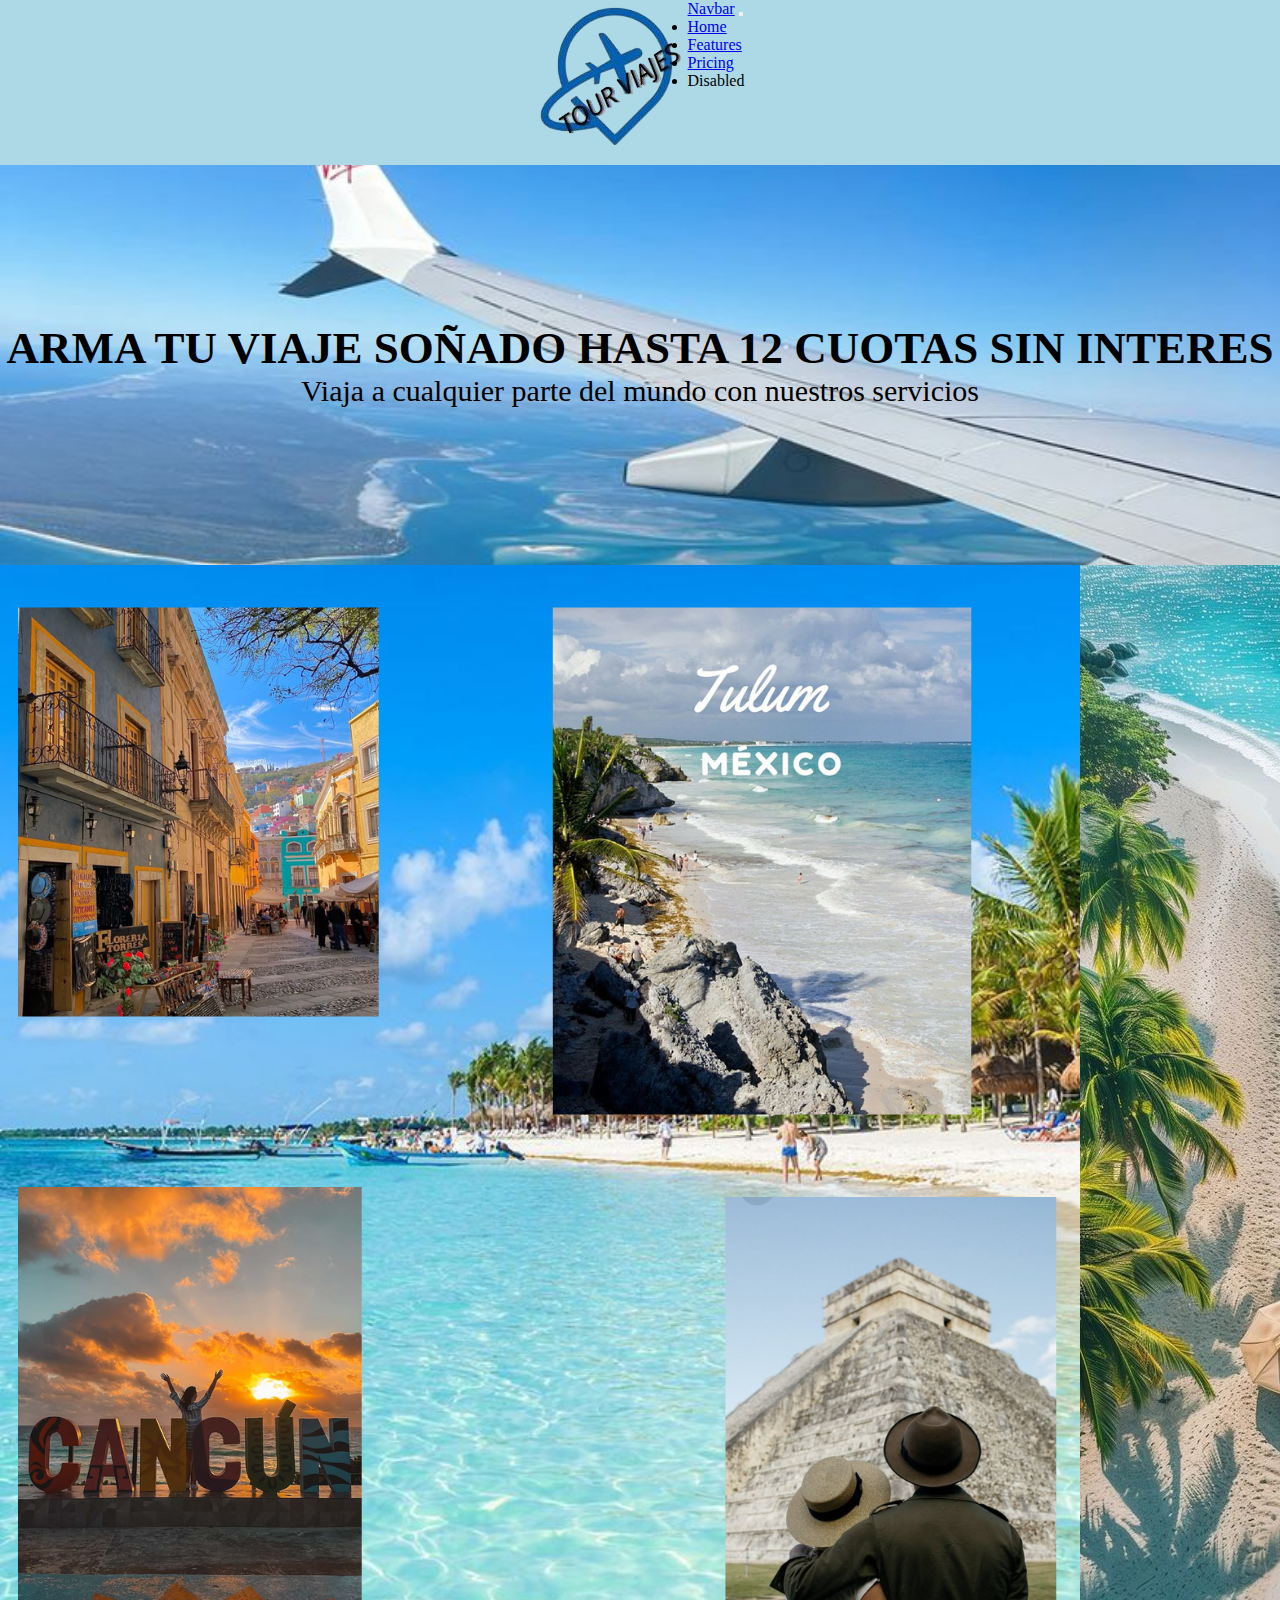
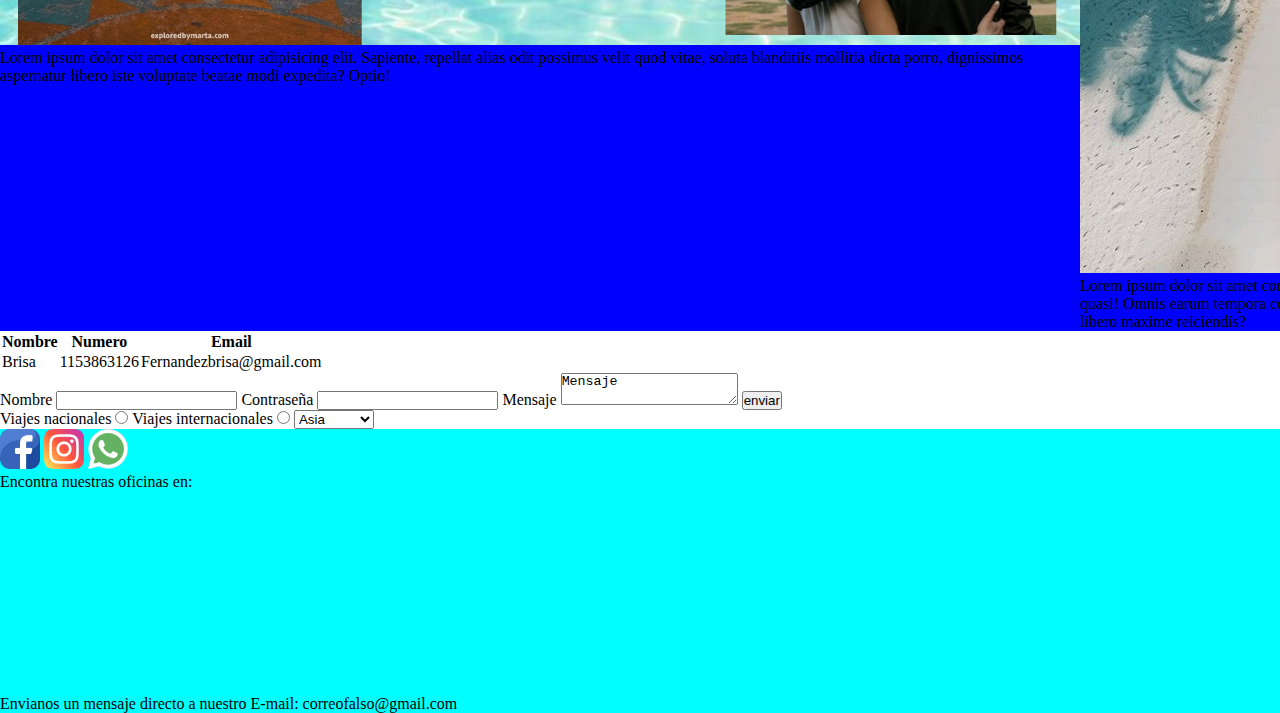
<file: index.html>
<!DOCTYPE html>
<html lang="en">
<head> 
    <meta charset="UTF-8">
    <meta name="viewport" content="width=device-width, initial-scale=1.0">
    <link rel="stylesheet" href="./css/style.css">
    <title>Tour Viajes</title>
    <link href="https://cdn.jsdelivr.net/npm/bootstrap@5.3.6/dist/css/bootstrap.min.css" rel="stylesheet" integrity="sha384-4Q6Gf2aSP4eDXB8Miphtr37CMZZQ5oXLH2yaXMJ2w8e2ZtHTl7GptT4jmndRuHDT" crossorigin="anonymous">
</head> <!-- El head es la parte que contiene los datos de la web -->
<body>
    <header> <!-- El HEADER es la parte de arriba de la pagina-->
        <div>
            <img src="./img/inicio/logo.png" alt="">
        </div>
        <div>
            <nav class="navbar navbar-expand-lg bg-body-tertiary">
    <div class="container-fluid">
        <a class="navbar-brand" href="#">Navbar</a>
        <button class="navbar-toggler" type="button" data-bs-toggle="collapse" data-bs-target="#navbarNav" aria-controls="navbarNav" aria-expanded="false" aria-label="Toggle navigation">
            <span class="navbar-toggler-icon"></span>
        </button>
        <div class="collapse navbar-collapse" id="navbarNav">
        <ul class="navbar-nav">
            <li class="nav-item">
                <a class="nav-link active" aria-current="page" href="#">Home</a>
            </li>
            <li class="nav-item">
                <a class="nav-link" href="#">Features</a>
            </li>
            <li class="nav-item">
                <a class="nav-link" href="#">Pricing</a>
            </li>
            <li class="nav-item">
                <a class="nav-link disabled" aria-disabled="true">Disabled</a>
            </li>
        </ul>
        </div>
    </div>
</nav>
        </div>
    </header>
    <main class="main-inicio">
        <section class="hero">
            <h2>ARMA TU VIAJE SOÑADO HASTA 12 CUOTAS SIN INTERES</h2>
            <p> Viaja a cualquier parte del mundo con nuestros servicios</p>
            <a href="./pages/paquetes.html"></a>
        </section>
        <section class="fotos-inicio">
            <div>
                <img src="./img/inicio/mexico inicio.png" alt="">
                <p>Lorem ipsum dolor sit amet consectetur adipisicing elit. Sapiente, repellat alias odit possimus velit quod vitae, soluta blanditiis mollitia dicta porro, dignissimos aspernatur libero iste voluptate beatae modi expedita? Optio!</p>
            </div>
            <div>
                <img src="./img/inicio/puerto rico.jpg" alt="">
                <p>Lorem ipsum dolor sit amet consectetur adipisicing elit. Exercitationem omnis voluptas animi? Modi, quibusdam quasi! Omnis earum tempora corrupti inventore nisi? Neque, qui. Assumenda excepturi cumque consequuntur libero maxime reiciendis?</p>
            </div>
        </section>
        <table class="tabla">
            <tr>
                <th>Nombre</th>
                <th>Numero</th>
                <th>Email</th>
            </tr>
            <tr>
                <td>Brisa</td>
                <td>1153863126</td>
                <td>Fernandezbrisa@gmail.com</td>
            </tr>
            
        </table> 
        <form action="/submit" method="post">
            <label for="nombre">Nombre</label>
            <input type="text" name="nombre" id="nombre">
            <label for="Contraseña">Contraseña</label>
            <input type="password" name="Contraseña" id="Contraseña">
            <label for="mensaje">Mensaje</label>
            <textarea name="mensaje" id="mensaje">Mensaje</textarea>
            <input type="submit" value="enviar" class="boton">
            <div>
                <label for="viajes nacionales">Viajes nacionales</label>
            <input type="radio" name="viajes nacionales" id="Viajes nacionales">
            <label for="viajes internacionales">Viajes internacionales</label>
            <input type="radio" name="viajes internacionales" id="viajes internacionales">
            <select name="tu destino" id="tu destino">
                <option value="asia">Asia</option>
                <option value="europa">Europa</option>
                <option value="argentina">Argentina</option>
            </select>
            </div>
            
        </form>
    </main>
    <footer>
        <a href="https://www.facebook.com/?locale=es_LA" target="_blank"><img src="./img/facebook.png" alt=""></a>
        <a href="https://www.instagram.com/" target="_blank"><img src="./img/instagram.png" alt=""></a>
        <a href="https://www.whatsapp.com/?lang=es_LA" target="_blank"><img src="./img/whatsapp.png" alt=""></a>  
        <section>
            <p>Encontra nuestras oficinas en:</p>
            <iframe src="https://www.google.com/maps/embed?pb=!1m18!1m12!1m3!1d26304.079022179278!2d-58.652426433367665!3d-34.502633854550155!2m3!1f0!2f0!3f0!3m2!1i1024!2i768!4f13.1!3m3!1m2!1s0x95bcbb4558d53941%3A0x4a50eedaa7f8f645!2sDon%20Torcuato%2C%20Provincia%20de%20Buenos%20Aires!5e0!3m2!1ses-419!2sar!4v1745980931974!5m2!1ses-419!2sar" width="600" height="450" style="border:0;" allowfullscreen="" loading="lazy" referrerpolicy="no-referrer-when-downgrade"></iframe>
            <p>Envianos un mensaje directo a nuestro E-mail: correofalso@gmail.com</p>
        </section>
    </footer>
    <script src="https://cdn.jsdelivr.net/npm/bootstrap@5.3.6/dist/js/bootstrap.bundle.min.js" integrity="sha384-j1CDi7MgGQ12Z7Qab0qlWQ/Qqz24Gc6BM0thvEMVjHnfYGF0rmFCozFSxQBxwHKO" crossorigin="anonymous"></script>
</body>
</html>
</file>
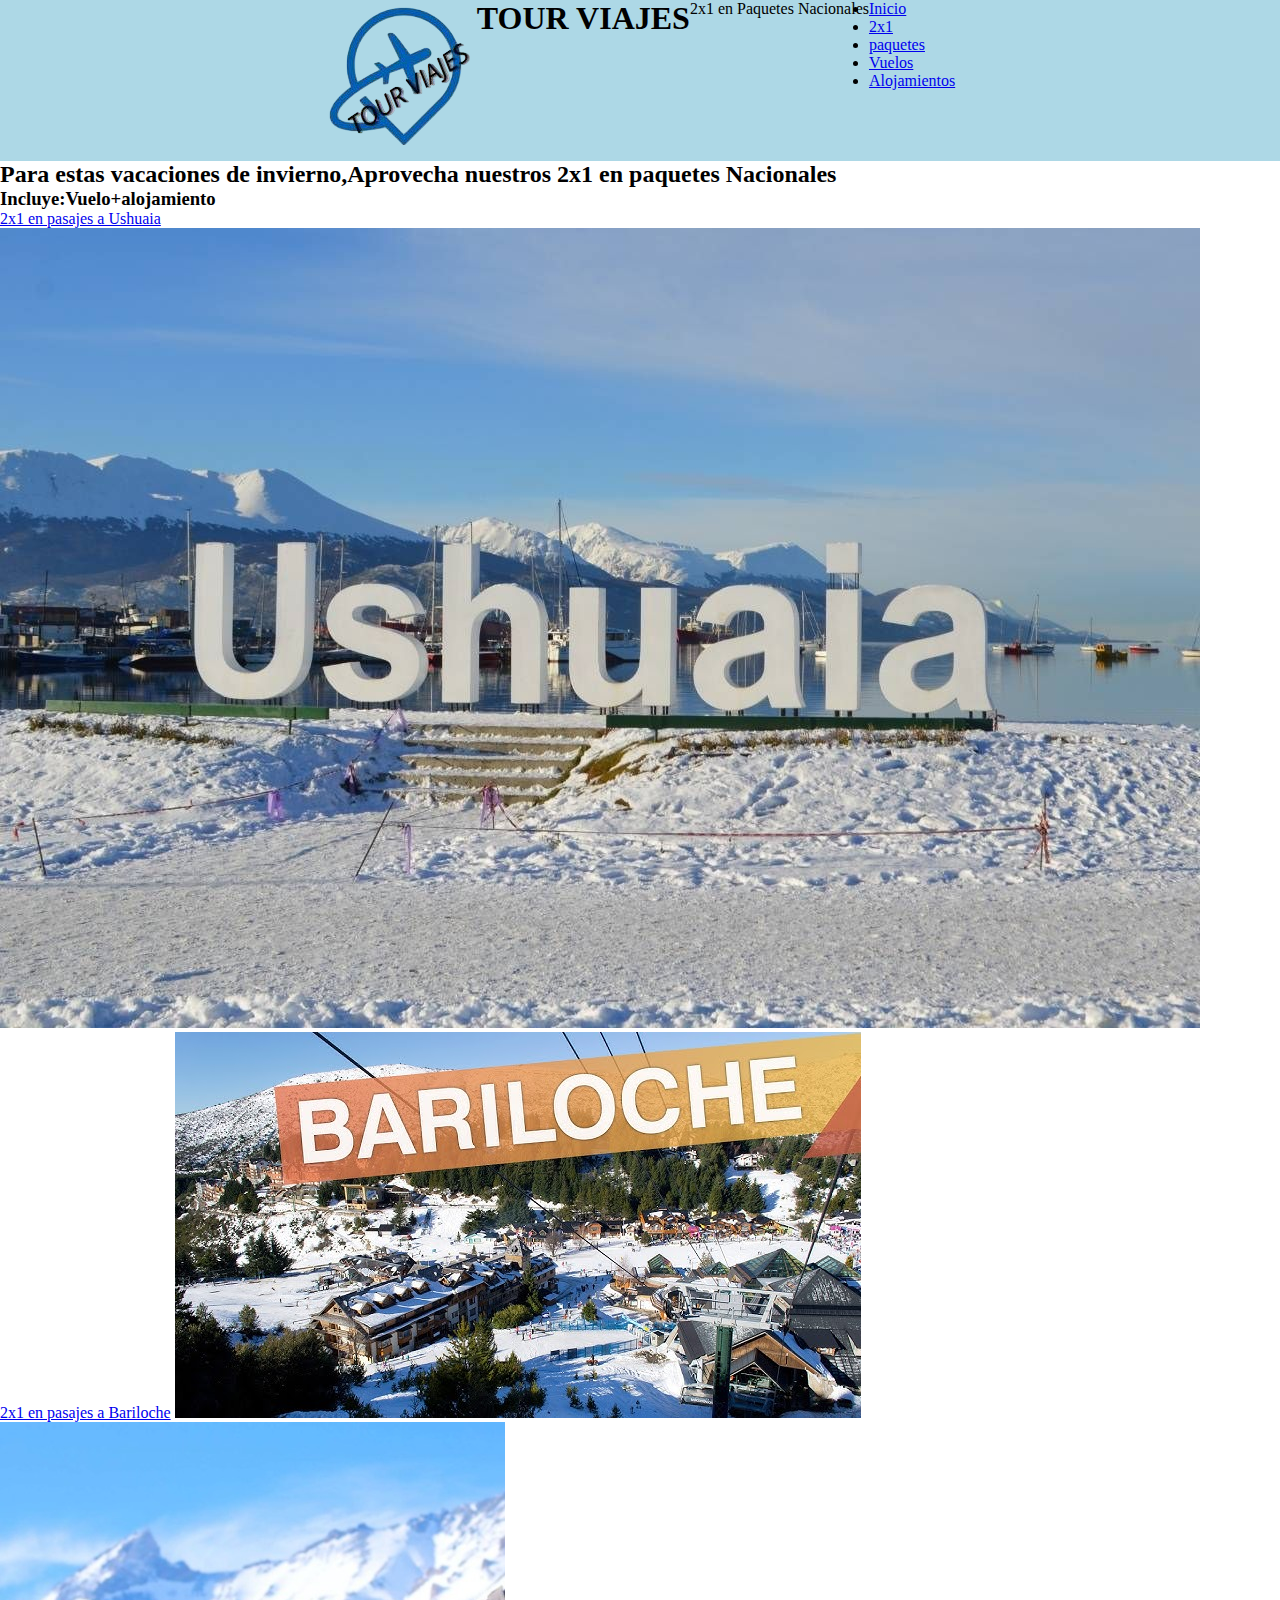
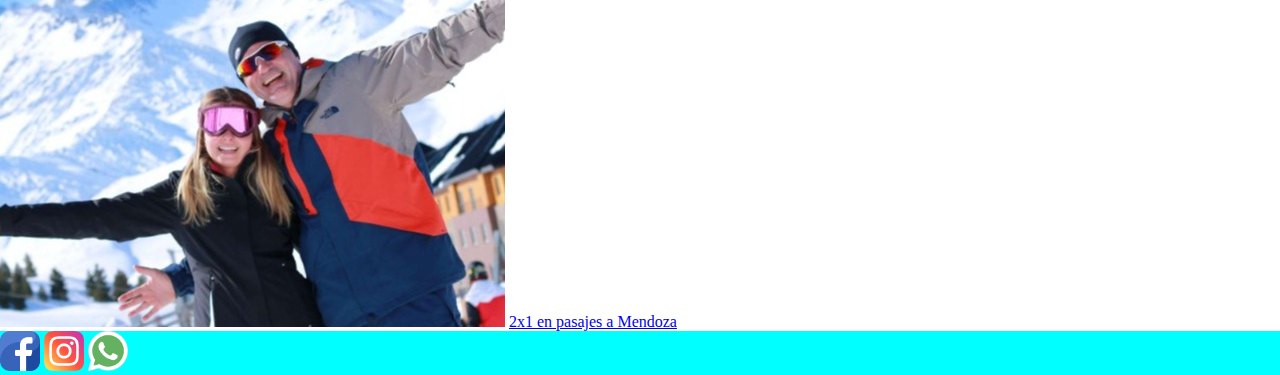
<file: pages/2x1.html>
<!DOCTYPE html>
<html lang="en">
<head>
    <meta charset="UTF-8">
    <meta name="viewport" content="width=device-width, initial-scale=1.0">
    <link rel="stylesheet" href="../css/style.css">
    <title>TOUR VIAJES</title>
</head>
<body>
    <header>
        <img src="../img/inicio/logo.png" alt="">
        <h1>TOUR VIAJES</h1>
        <p>2x1 en Paquetes Nacionales</p>
        <nav>
            <ul>
                <li>
                    <a href="../index.html" class="boton">Inicio</a>
                </li>
                <li>
                    <a href="#" class="boton">2x1</a>
                </li>
                <li>
                    <a href="./paquetes.html" class="boton">paquetes</a>
                </li>
                <li>
                    <a href="./vuelos.html" class="boton">Vuelos</a>
                </li>
                <li>
                    <a href="./alojamiento.html" class="boton">Alojamientos</a>
                </li>
            </ul>
        </nav>
    </header>
    <main>
        <section>
            <h2>Para estas vacaciones de invierno,Aprovecha nuestros 2x1 en paquetes Nacionales</h2>
            <h3>Incluye:Vuelo+alojamiento</h3>
        </section>
        <section>
            <a href="https://www.google.com.ar/maps/dir/Ushuaia" target="_blank">2x1 en pasajes a Ushuaia </a>
            <img src="../img/2x1/la-nieve-de-Ushuaia-2-terramar (1).jpg" alt="">
            <div>
                <a href="https://www.google.com.ar/maps/dir//Bariloche" target="_blank">2x1 en pasajes a Bariloche</a>
                <img src="../img/2x1/brc.jpg" alt="">
            </div>
        </section>
        <section>
            <img src="../img/2x1/mendoza.jpeg" alt="">
            <a href="https://www.google.com.ar/maps/place/Mendoza" target="_blank">2x1 en pasajes a Mendoza</a>
        </section>
    </main>
    <footer>
        <a href="https://www.facebook.com/?locale=es_LA" target="_blank"><img src="../img/facebook.png" alt=""></a>
        <a href="https://www.instagram.com/" target="_blank"><img src="../img/instagram.png" alt=""></a>
        <a href="https://www.whatsapp.com/?lang=es_LA" target="_blank"><img src="../img/whatsapp.png" alt=""></a>

    </footer>
</body>
</h
</file>
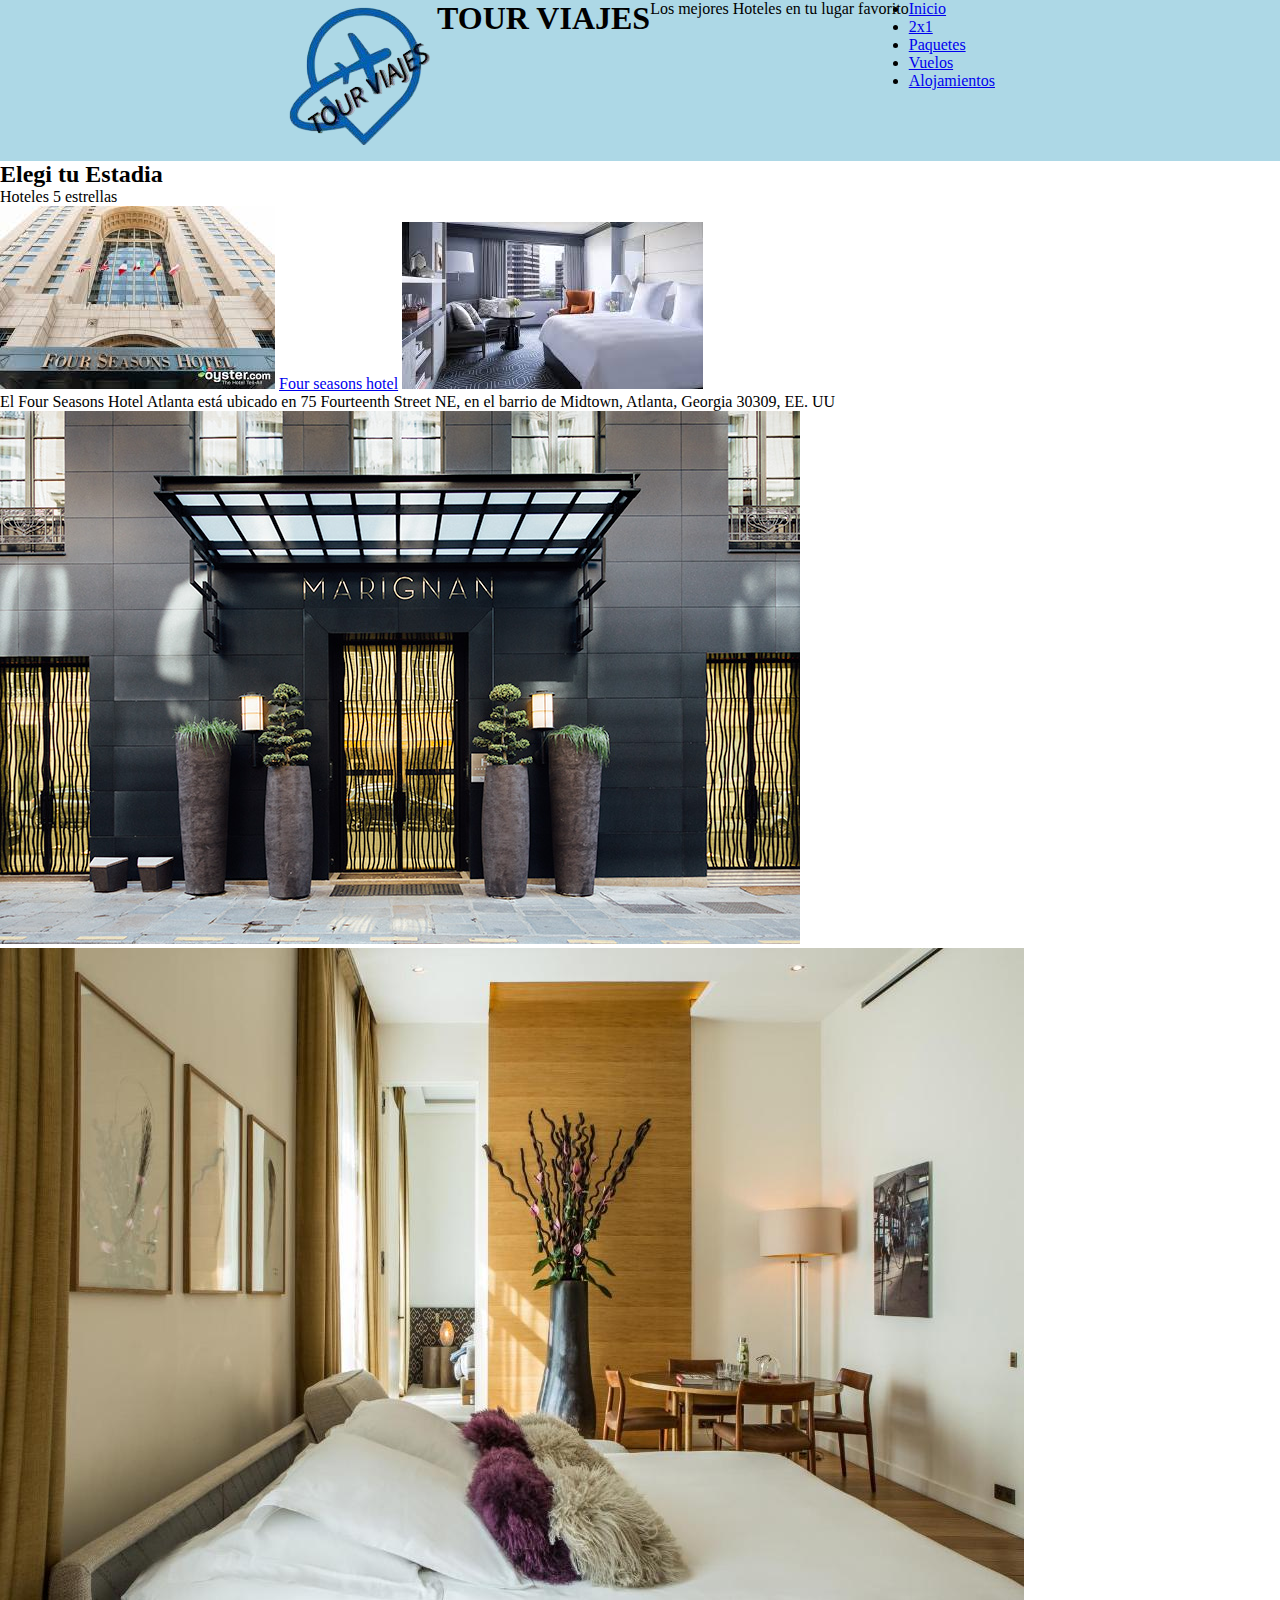
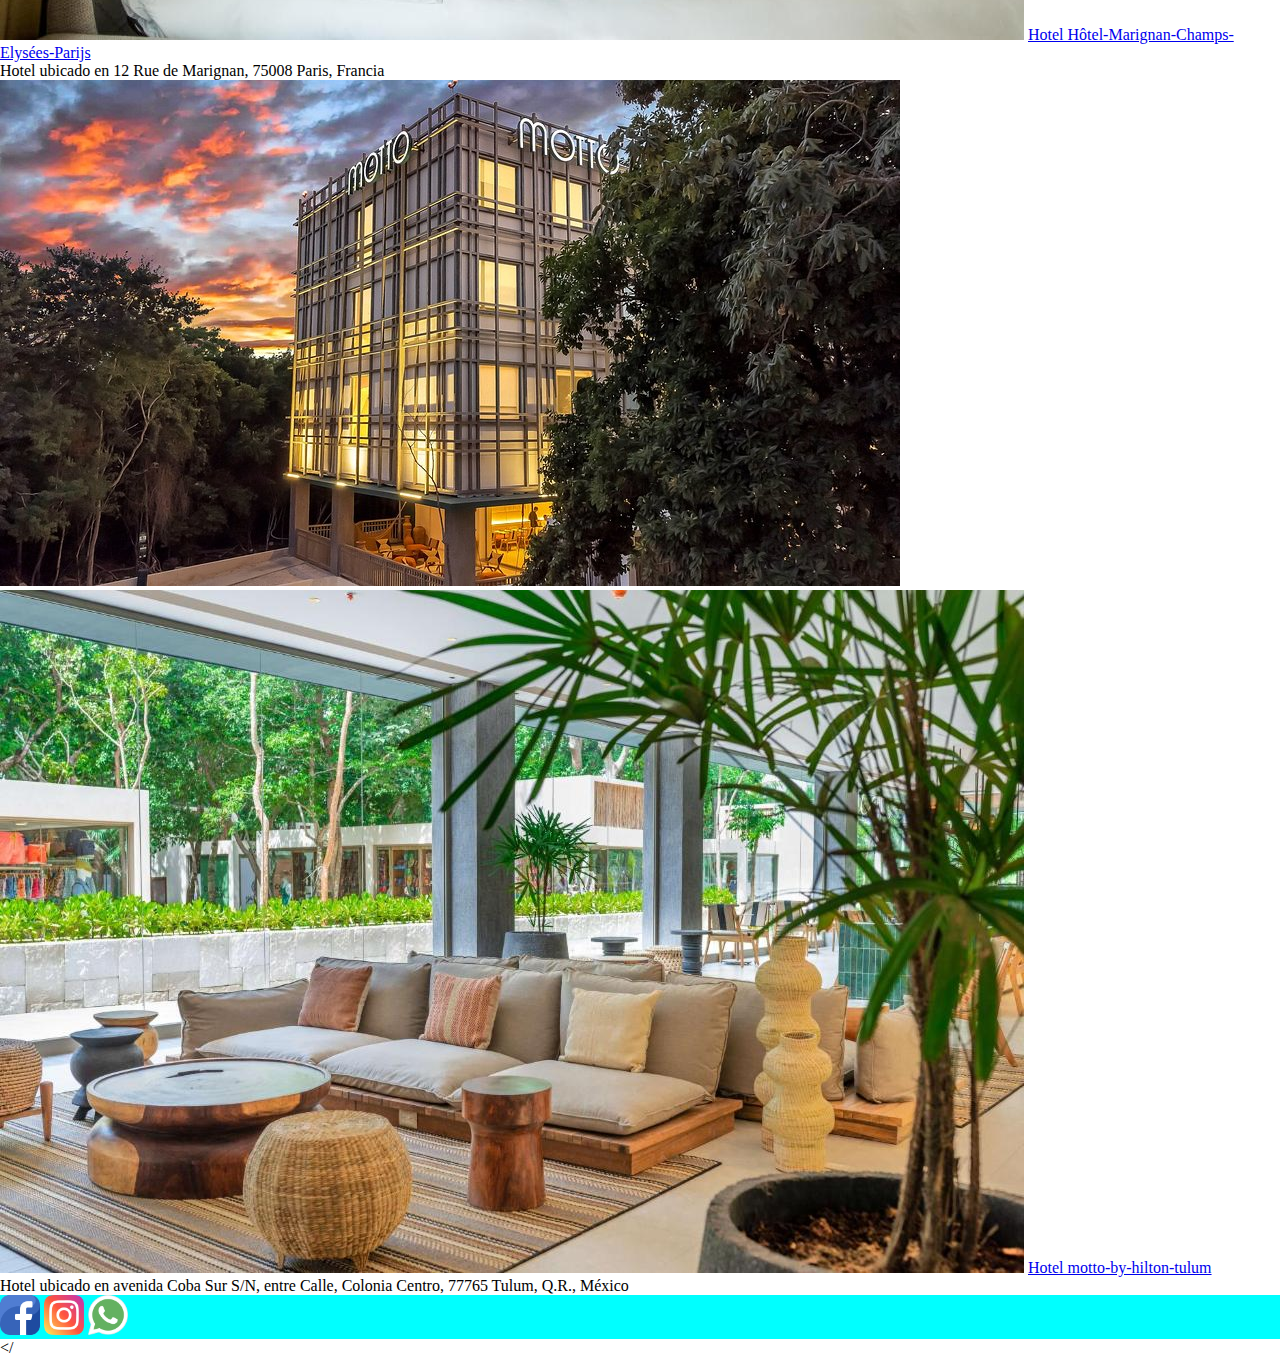
<file: pages/alojamiento.html>
<!DOCTYPE html>
<html lang="en">
<head>
    <meta charset="UTF-8">
    <meta name="viewport" content="width=device-width, initial-scale=1.0">
    <link rel="stylesheet" href="../css/style.css">
    <title>TOUR VIAJES</title>
</head>
<body>
    <header>
        <img src="../img/inicio/logo.png" alt="">
        <h1>TOUR VIAJES</h1>
        <p>Los mejores Hoteles en tu lugar favorito</p>
        <nav>
            <ul>
                <li>
                    <a href="../index.html" class="boton">Inicio</a>
                </li>
                <li>
                    <a href="./2x1.html" class="boton">2x1</a>
                </li>
                <li>
                    <a href="./paquetes.html" class="boton">Paquetes</a>
                </li>
                <li>
                    <a href="./vuelos.html" class="boton">Vuelos</a>
                </li>
                <li>
                    <a href="#" class="boton">Alojamientos</a>
                </li>
            </ul>
        </nav>
    </header>
    <main>
        <section>
                <div>
                        <h2>Elegi tu Estadia</h2>
                        <p>Hoteles 5 estrellas</p>
                        <img src="../img/alojamiento/hotel atlanta.jpg" alt="">
                        <a href="https://www.fourseasons.com/atlanta/" target="_blank"> Four seasons hotel</a>
                        <img src="../img/alojamiento/atlanta room.jpg" alt="">
                        <p>El Four Seasons Hotel Atlanta está ubicado en 75 Fourteenth Street NE, en el barrio de Midtown, Atlanta, Georgia 30309, EE. UU </p>
                </div>
        </section>
        <section>
            <img src="../img/alojamiento/Hôtel-Marignan-Champs-Elysées-Parijs.jpg" alt="">
            <img src="../img/alojamiento/paris room.jpg" alt="">
            <a href="https://www.hotelmarignanelyseesparis.com/en/" target="_blank">Hotel Hôtel-Marignan-Champs-Elysées-Parijs</a>
            <p>Hotel ubicado en 12 Rue de Marignan, 75008 Paris, Francia</p>
        </section>
        <section>
            <img src="../img/alojamiento/motto-by-hilton-tulum.jpg" alt="">
            <img src="../img/alojamiento/mexico room.jpg" alt="">
            <a href="https://www.hilton.com/en/locations/mexico/tulum/motto-by-hilton/" target="_blank">Hotel motto-by-hilton-tulum</a>
            <p>Hotel ubicado en avenida Coba Sur S/N, entre Calle, Colonia Centro, 77765 Tulum, Q.R., México</p>
        </section>
    </main>
    <footer>
        <a href="https://www.facebook.com/?locale=es_LA" target="_blank"><img src="../img/facebook.png" alt=""></a>
        <a href="https://www.instagram.com/" target="_blank"><img src="../img/instagram.png" alt=""></a>
        <a href="https://www.whatsapp.com/?lang=es_LA" target="_blank"><img src="../img/whatsapp.png" alt=""></a>

    </footer>
</body>
</
</file>
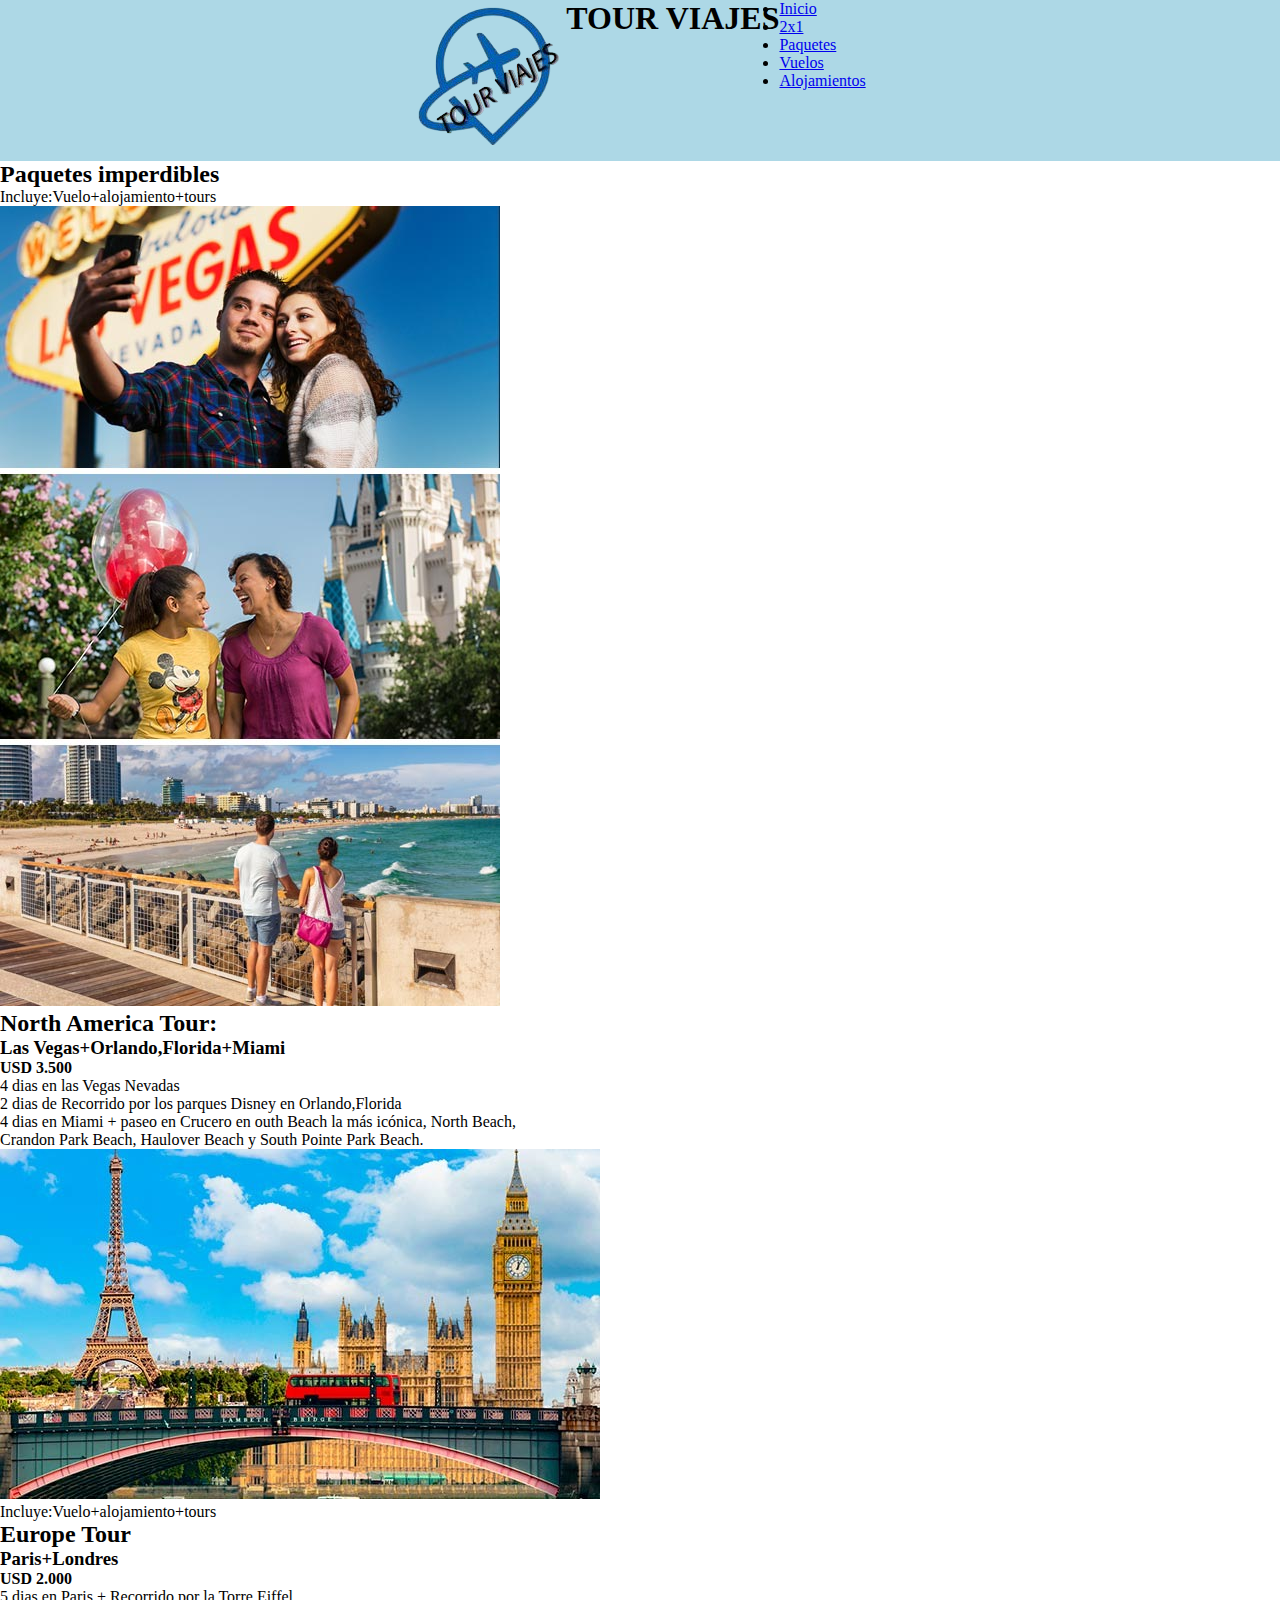
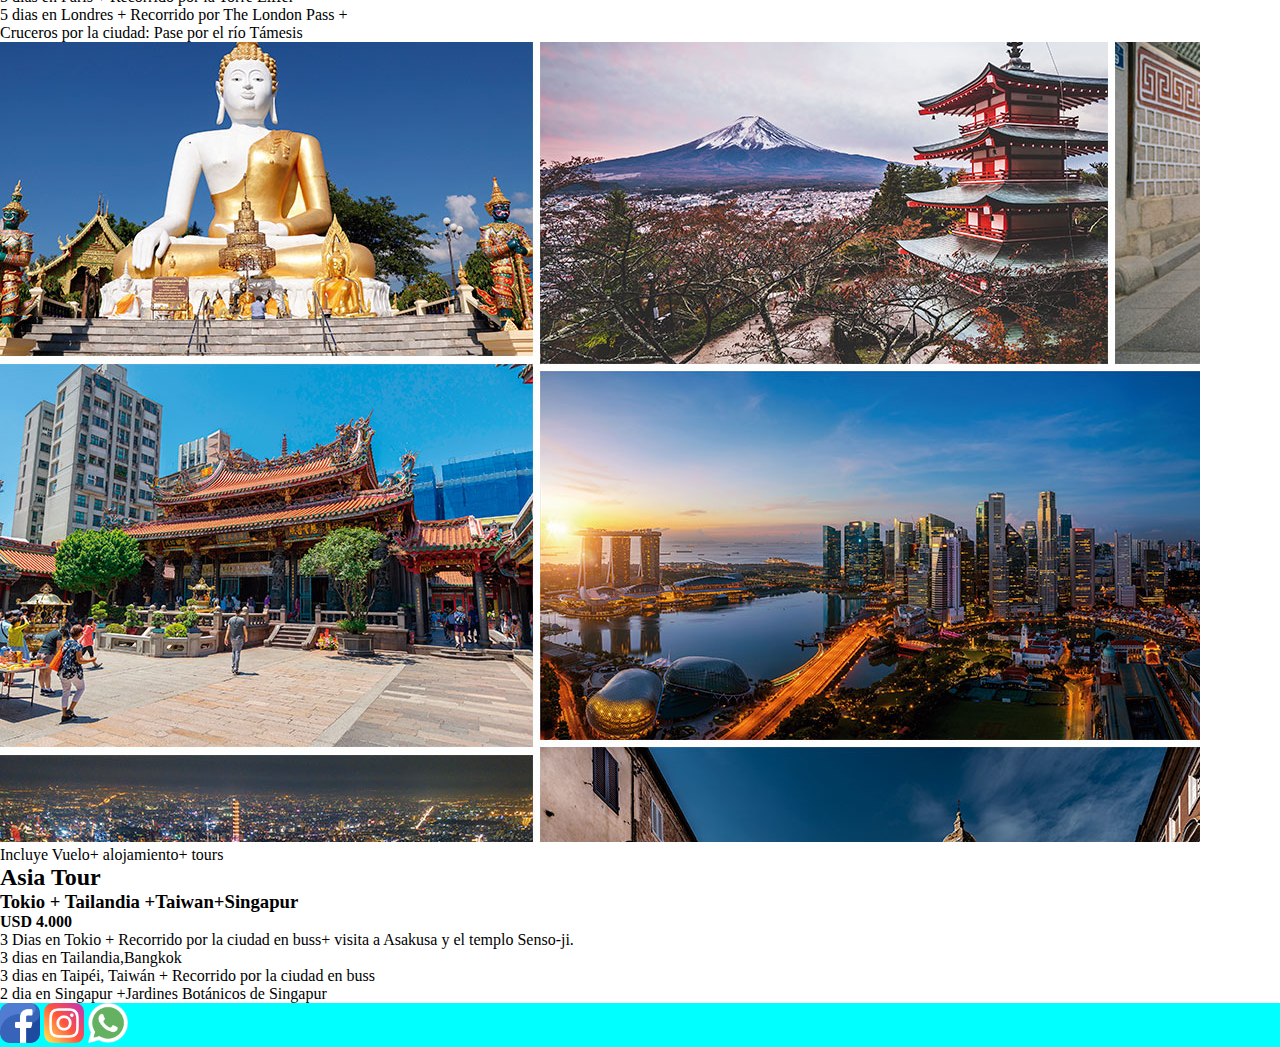
<file: pages/paquetes.html>
<!DOCTYPE html>
<html lang="en">
<head>
    <meta charset="UTF-8">
    <meta name="viewport" content="width=device-width, initial-scale=1.0">
    <link rel="stylesheet" href="../css/style.css">
    <title>TOUR VIAJES</title>
</head>
<body>
    <header>
        <img src="../img/inicio/logo.png" alt="">
        <h1>TOUR VIAJES</h1>
        <nav>
            <ul>
                <li>
                    <a href="../index.html" class="boton">Inicio</a>
                </li>
                <li>
                    <a href="./2x1.html" class="boton">2x1</a>
                </li>
                <li>
                    <a href="#" class="boton">Paquetes</a>
                </li>
                <li>
                    <a href="./vuelos.html" class="boton">Vuelos</a>
                </li>
                <li>
                    <a href="./alojamiento.html" class="boton">Alojamientos</a>
                </li>
            </ul>
        </nav>
    </header>
    <main>
        <section>
            <h2>Paquetes imperdibles</h2>
        </section>
            <p>Incluye:Vuelo+alojamiento+tours</p>
            <div>
                <img src="../img/paquetes/usa-vacation-packages.jpg" alt="">
                <h2>North America Tour:</h2>
                <h3>Las Vegas+Orlando,Florida+Miami</h3>
                <h4>USD 3.500</h4>
                <ol>
                    <li>
                        4 dias en las Vegas Nevadas
                    </li>
                    <li>
                        2 dias de Recorrido por los parques Disney en Orlando,Florida
                    </li>
                    <li>
                    4 dias en Miami + paseo en Crucero en outh Beach la más icónica, North Beach,<br> Crandon Park Beach, Haulover Beach y South Pointe Park Beach.
                    </li> 
                </ol>
            </div>
        <div>
            <img src="../img/paquetes/europa tour.jpg" alt="">
            <p>Incluye:Vuelo+alojamiento+tours</p>
            <h2>Europe Tour</h2>
            <h3>Paris+Londres</h3>
            <h4>USD 2.000</h4>
            <ol>
                <li>
                    5 dias en Paris + Recorrido por la Torre Eiffel
                </li>
                <li>
                    5 dias en Londres + Recorrido por The London Pass + <br> Cruceros por la ciudad: Pase por el río Támesis
                </li>
            </ol>
        </div>
        <div>
            <img src="../img/paquetes/asia.jpg" alt="">
            <p>Incluye Vuelo+ alojamiento+ tours</p>
            <h2>Asia Tour</h2>
            <h3>Tokio + Tailandia +Taiwan+Singapur</h3>
            <h4>USD 4.000</h4>
            <ol>
                <li>
                    3 Dias en Tokio + Recorrido por la ciudad en buss+ visita a Asakusa y el templo Senso-ji.
                </li>
                <li>
                    3 dias en Tailandia,Bangkok 
                </li>
                <li>
                    3 dias en Taipéi, Taiwán + Recorrido por la ciudad en buss
                </li>
                <li>
                    2 dia en Singapur +Jardines Botánicos de Singapur
                </li>
            </ol>
        </div>
        
    </main>
    <footer>
        <a href="https://www.facebook.com/?locale=es_LA" target="_blank"><img src="../img/facebook.png" alt=""></a>
        <a href="https://www.instagram.com/" target="_blank"><img src="../img/instagram.png" alt=""></a>
        <a href="https://www.whatsapp.com/?lang=es_LA" target="_blank"><img src="../img/whatsapp.png" alt=""></a>
    </footer>
</body>
</html>
</file>
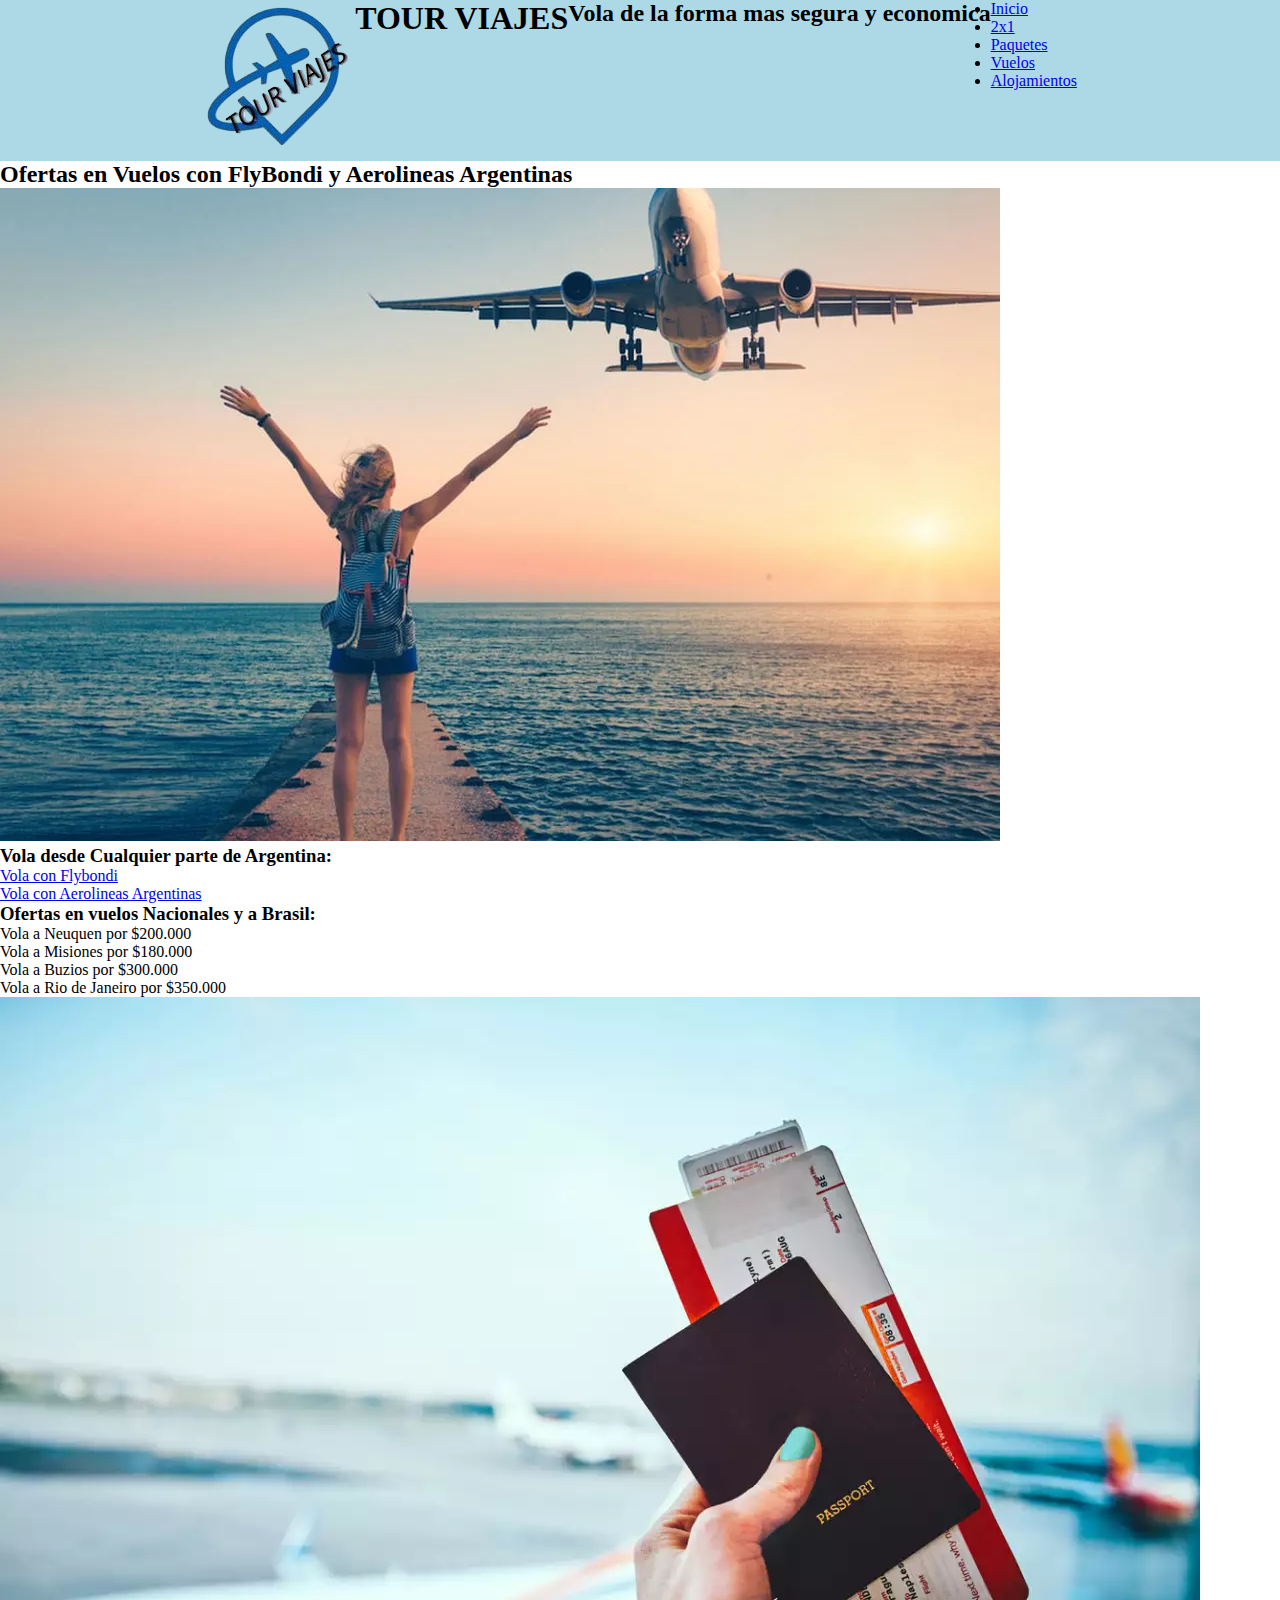
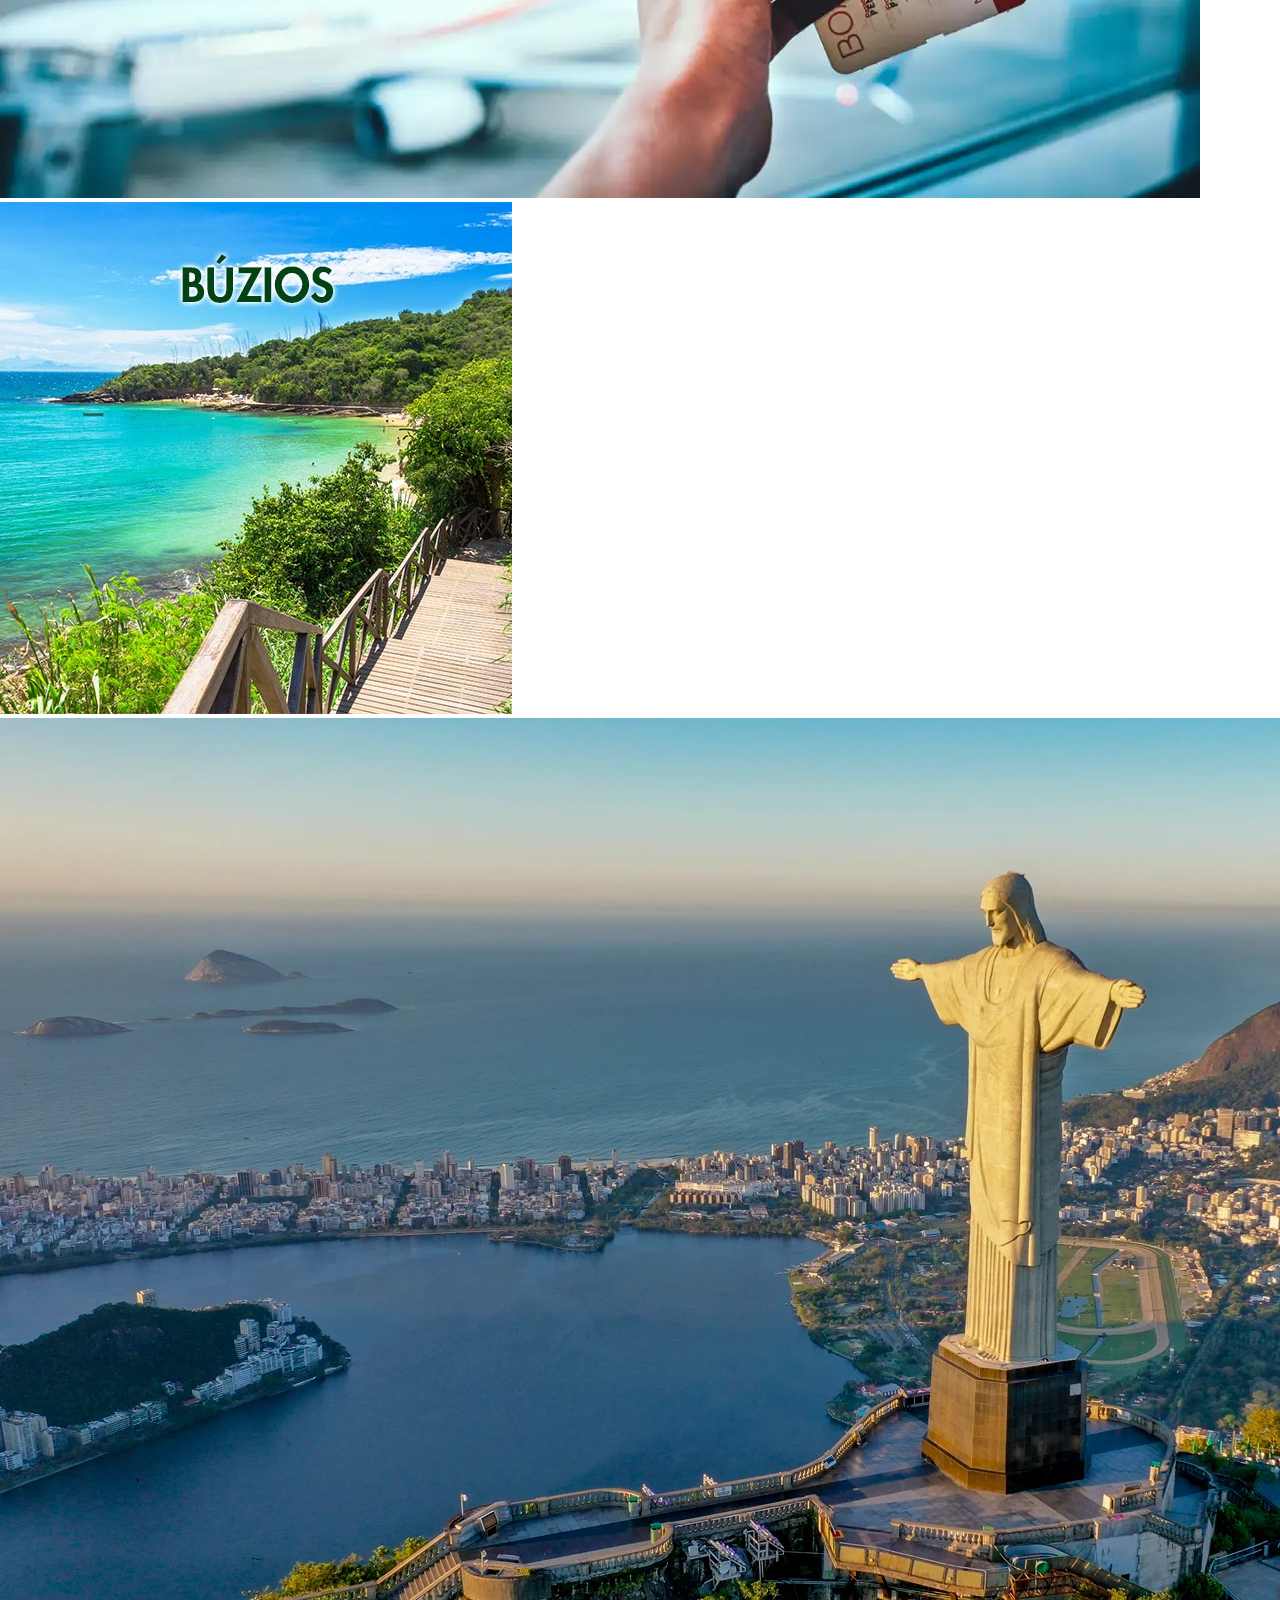
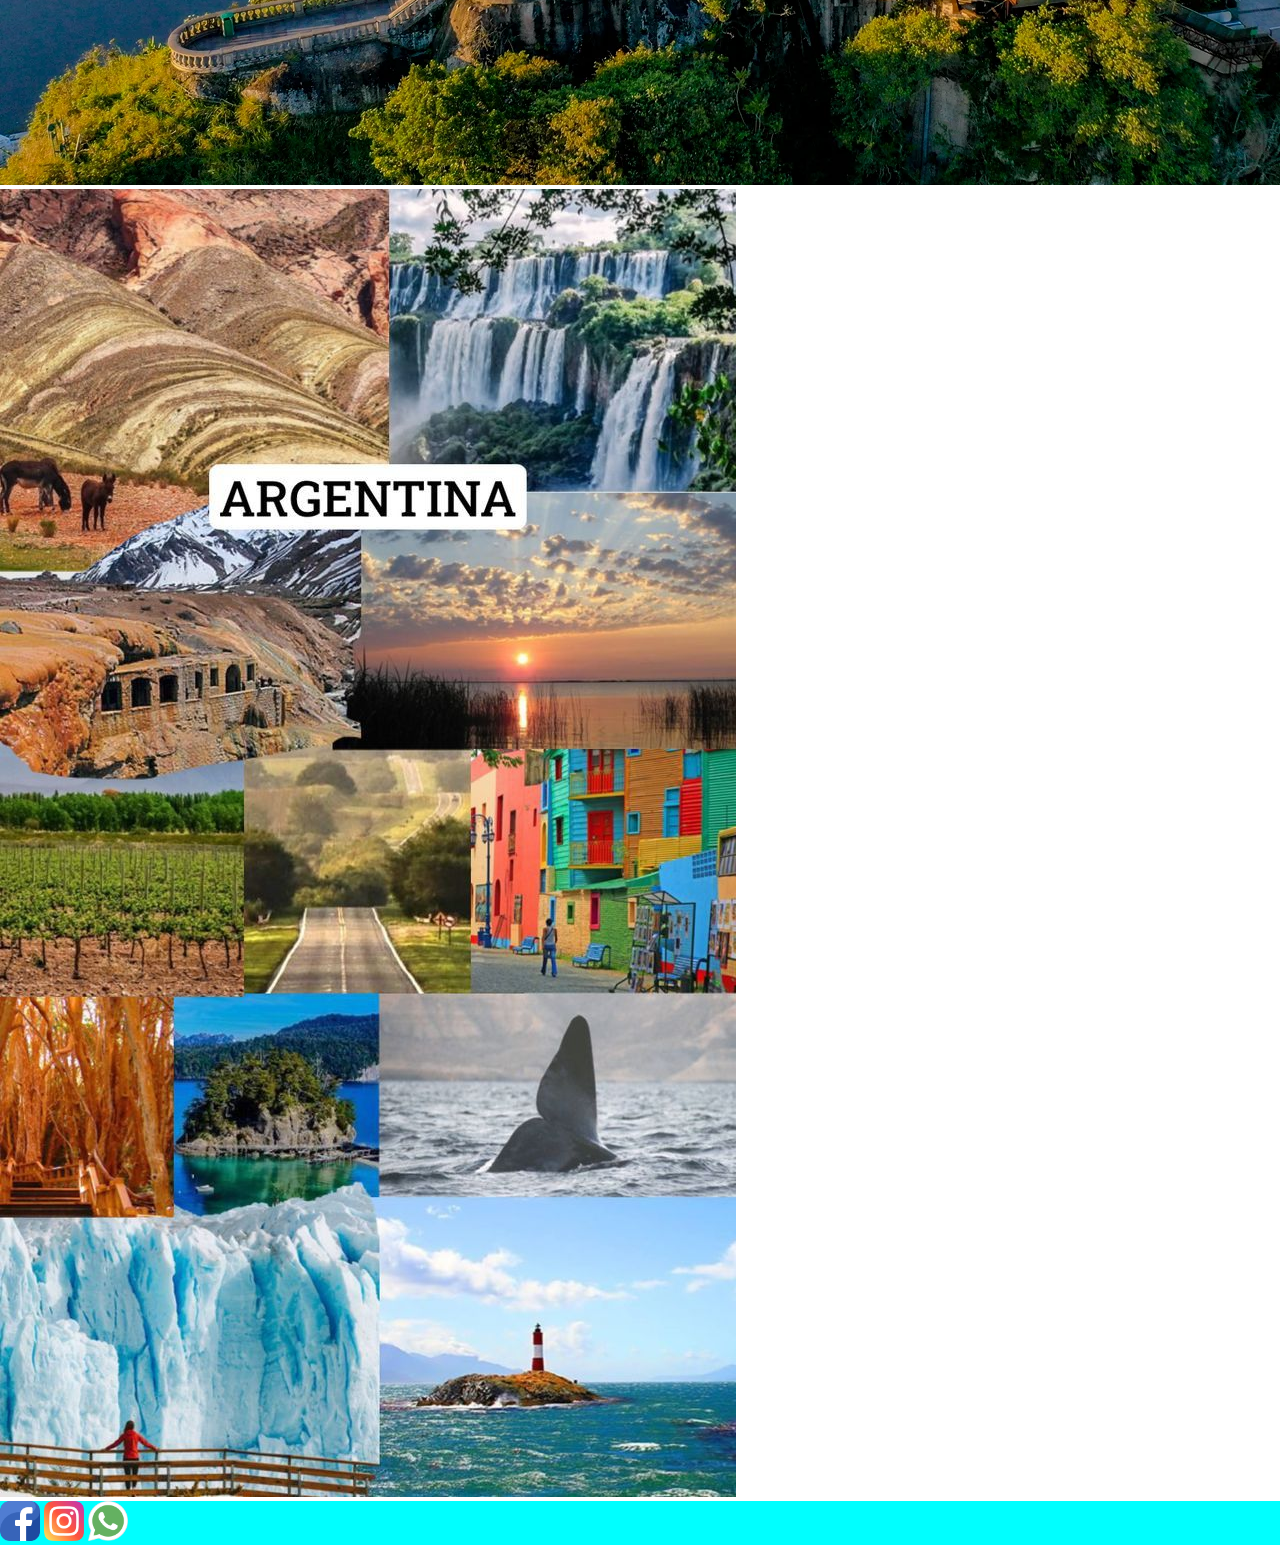
<file: pages/vuelos.html>
<!DOCTYPE html>
<html lang="en">
<head>
    <meta charset="UTF-8">
    <meta name="viewport" content="width=device-width, initial-scale=1.0">
    <link rel="stylesheet" href="../css/style.css">
    <title>TOUR VIAJES</title>
</head>
<body>
    <header>
        <img src="../img/inicio/logo.png" alt="">
        <h1>TOUR VIAJES</h1>
        <h2>Vola de la forma mas segura y economica </h2>
        <nav>
            <ul>
                <li>
                    <a href="../index.html" class="boton">Inicio</a>
                </li>
                <li>
                    <a href="./2x1.html" class="boton">2x1</a>
                </li>
                <li>
                    <a href="./paquetes.html" class="boton">Paquetes</a>
                </li>
                <li>
                    <a href="#" class="boton">Vuelos</a>
                </li>
                <li>
                    <a href="./alojamiento.html" class="boton">Alojamientos</a>
                </li>
            </ul>
        </nav>
    </header>
    <main>
        <section>
            <h2> Ofertas en Vuelos con FlyBondi y Aerolineas Argentinas</h2>
            <img src="../img/vuelos/vuelos.webp" alt="">
        </section>
        <div>
            <h3>Vola desde Cualquier parte de Argentina:</h3>
            <a href="https://flybondi.com/ar" target="_blank">Vola con Flybondi</a>
        </div>
        <div>
            <a href="https://www.aerolineas.com.ar/" target="_blank">Vola con Aerolineas Argentinas</a>
        </div>
        <section>
            <h3>Ofertas en vuelos Nacionales y a Brasil:</h3>
            <ul>
                <li>
                    Vola a Neuquen por $200.000
                </li>
                <li>
                    Vola a Misiones por $180.000
                </li>
                <li>
                    Vola a Buzios por $300.000
                </li>
                </li>
                <li>
                    Vola a Rio de Janeiro por $350.000
                </li>
            </ul>
            <img src="../img/vuelos/vuelos economicos.webp" alt="">
            <img src="../img/vuelos/buzios.jpg" alt="">
            <img src="../img/vuelos/rio.webp" alt="">
            <img src="../img/vuelos/argentina.jpg" alt="">
    </main>
    <footer>
        <a href="https://www.facebook.com/?locale=es_LA" target="_blank"><img src="../img/facebook.png" alt=""></a>
        <a href="https://www.instagram.com/" target="_blank"><img src="../img/instagram.png" alt=""></a>
        <a href="https://www.whatsapp.com/?lang=es_LA" target="_blank"><img src="../img/whatsapp.png" alt=""></a>

    </footer>
</body>
</html>
</file>
<file: css/style.css>
@import url('https://fonts.googleapis.com/css2?family=Roboto:ital,wght@0,100..900;1,100..900&display=swap');
/* ---RESET---*/
*{
    margin: 0;
    padding: 0;
    box-sizing: border-box;
}
/*-----body----{
Roboto", sans-serif;
} */
/*---  Header  ---*/
header {
    height: auto;
    background-color: lightblue;
    display: flex;
    justify-content:center;
}
/* header div{
    margin-left: 20px;
}
h1{
    color:mediumblue;
    font: size 70px;
    font-family: "Roboto", sans-serif;
    font-style: normal;
    font: weight 900px;
}

header nav ul li{
    display: inline-block;
    font-size: 20px;
} */
/* el boton de las listas */
/* .boton{
    background-color:rgb(19, 79, 136);
    color:black;
    text-decoration: none;
    padding:10px;
    margin: 10px;
} */
/* --- hero (contenido que llama la atencion) ---*/ 
.hero{
    display: flex;
    flex-direction: column; /* flex-direction: sirve para acomodar el orden de los elementos en fila o columnas*/
    justify-content: center; /* Los elementos izq,derecha o medio*/
    align-items: center; /* decidiría si las cajas pequeñas se pegan a la parte superior, al medio o a la parte inferior de la caja grande. También podría hacer que se estiren para llenar la altura.

 */
    text-align: center;
    
    width: 100%;
    height: 400px;
    color:black;
    font-size:30px;

    background-image:url(../img/inicio/avion-fondo.jpg);
    background-repeat: no-repeat;
    background-size:cover; /* cover cubre todo el espacio del fondo*/
    background-position: center ; /* position center ubica la imagen en el centro,etc*/

}
.hero div {
    display: flex;
}
.hero div img{
    width: 100% ;
}
/*-----main-----*/
.fotos-inicio {
    height: auto;
    background-color: blue;
    display: flex;
    justify-content: space-between;
}
/* --- Footer --- */
footer{
    background-color: lightblue;
    
}
footer a img{
    height: 40px;
    width: 40px;
}
iframe{
    height: 200px;
    width: 200px;
}
footer {
    background-color: aqua;
}
</file>
